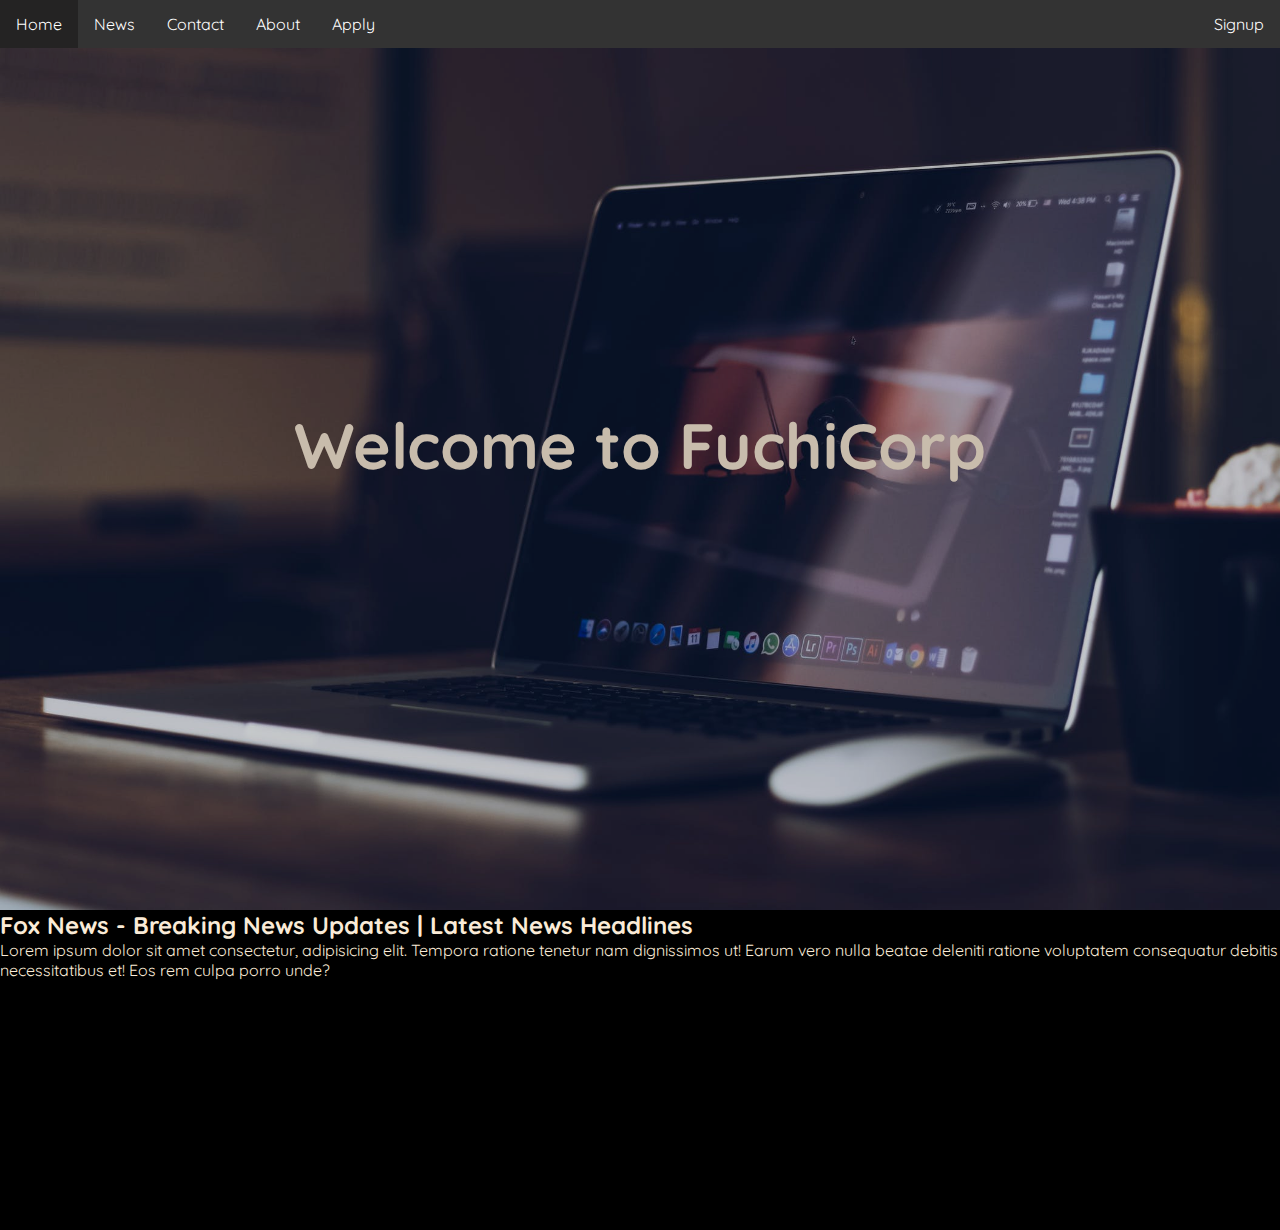
<file: fuchicorp-website/index.html>
<!DOCTYPE html>
<html>
<head>
    <link rel="stylesheet" href="./main.css">
    <link rel="stylesheet" href="./index.css">
    <link rel="stylesheet" href="./nav.css">
    <script src="./jquery.js"></script>
    <script src="./inclouder.js"></script>
</head>
<title>FuchiCorp</title>
<body>
    <div id="includeNavBar"></div>

<div class="main-container">
    <div class="center-container">
        <h1>Welcome to FuchiCorp</h1>
    </div>
    
</div>
<div class="news" id="news">
    <h2>Fox News - Breaking News Updates | Latest News Headlines</h2>
    <p>Lorem ipsum dolor sit amet consectetur, adipisicing elit. Tempora ratione tenetur nam dignissimos ut! Earum vero nulla beatae deleniti ratione voluptatem consequatur debitis necessitatibus et! Eos rem culpa porro unde?</p>
</div>
</body>
</html>
</file>
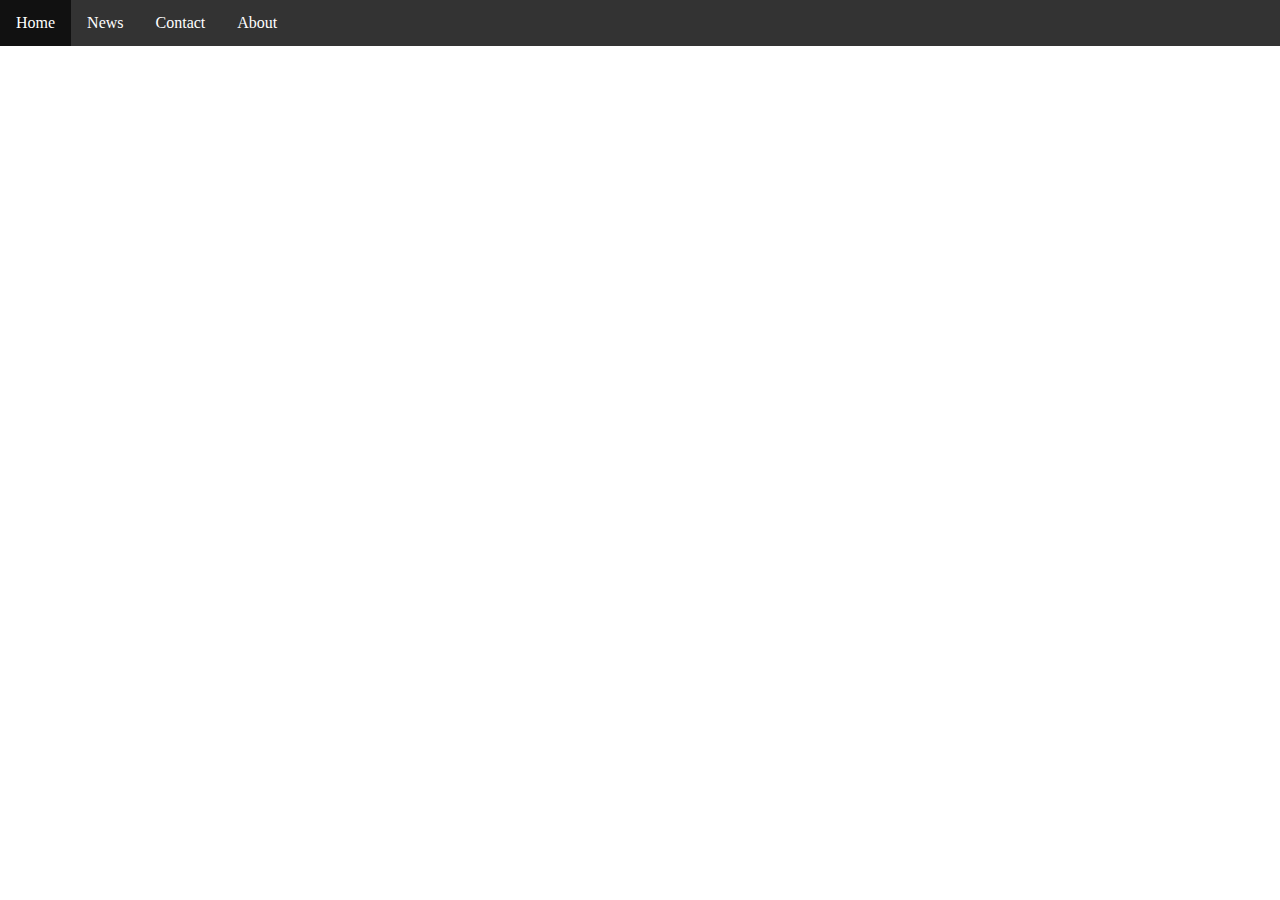
<file: css/left-to-right/index.html>
<!DOCTYPE html>
<html>
<head>
    <link rel="stylesheet" href="./style.css">
</head>
<body>

<div class="parent">
    
    <div class="container">
        <a class="active" href="#home">Home</a>
    </div>

    <div class="container">
        <a href="#news">News</a>
    </div>

    <div class="container">
        <a href="#contact">Contact</a>
    </div>

    <div class="container">
        <a href="#about">About</a>
    </div>
</div>

</body>
</html>
</file>
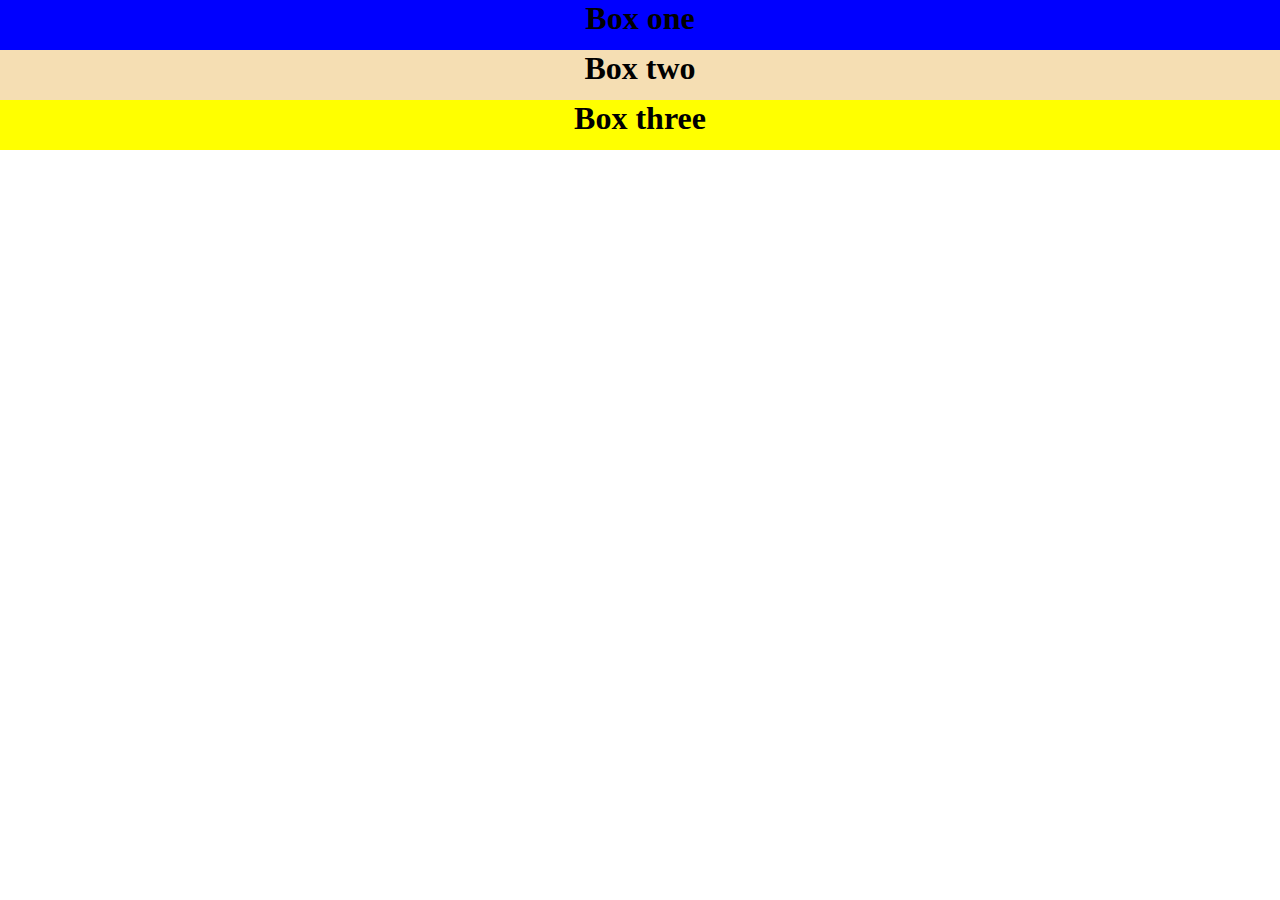
<file: css/positions/index.html>
<!DOCTYPE html>
<html lang="en">
<head>
    <meta charset="UTF-8">
    <meta name="viewport" content="width=device-width, initial-scale=1.0">
    <meta http-equiv="X-UA-Compatible" content="ie=edge">
    <link rel="stylesheet" href="./style.css">
    <title>Document</title>
</head>
<body>
    <div class="parent">

        <div class="box-one">
            <h1>Box one</h1>
        </div>
        
        <div class="box-two">
            <h1>Box two</h1>
        </div>
    
        <div class="box-three">
            <h1>Box three</h1>
        </div>

    </div>
    
    
</body>
</html>
</file>
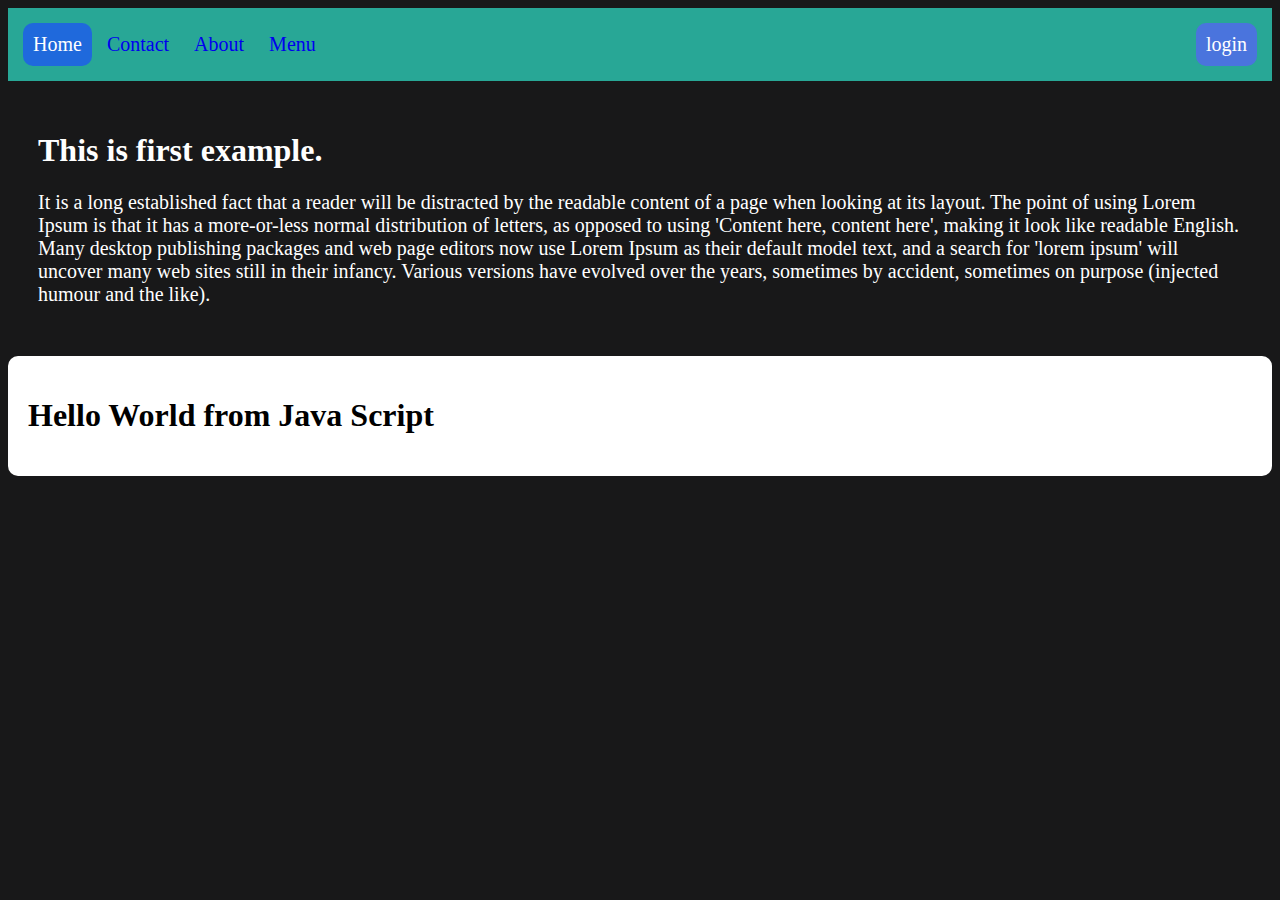
<file: main/example1/index.html>
<!--  This is my first html file  -->
<!DOCTYPE html>
<html lang="en" dir="ltr">
  <head>
    <meta charset="utf-8">
    <title>Hello from FS</title>
    <link rel="stylesheet" href="css/style.css">
  </head>
  <body>


    <div class="navigation">
      <a class='active' href="#">Home</a>
      <a href="#">Contact</a>
      <a href="#">About</a>
      <a href="#">Menu</a>
      <a class='login' href="#">login</a>
    </div>


    <div class="information">
      <h1>This is first example.</h1>
      <p>It is a long established fact that a reader will be distracted by the readable content of a page when looking at its layout. The point of using Lorem Ipsum is that it has a more-or-less normal distribution of letters, as opposed to using 'Content here, content here', making it look like readable English. Many desktop publishing packages and web page editors now use Lorem Ipsum as their default model text, and a search for 'lorem ipsum' will uncover many web sites still in their infancy. Various versions have evolved over the years, sometimes by accident, sometimes on purpose (injected humour and the like).</p>
    </div>

    <div class="javaboard">
      <h1 id="demo" ></h1>
    </div>

  </body>

<script type="text/javascript">
 document.getElementById("demo").innerHTML = 'Hello World from Java Script'
</script>

</html>
</file>
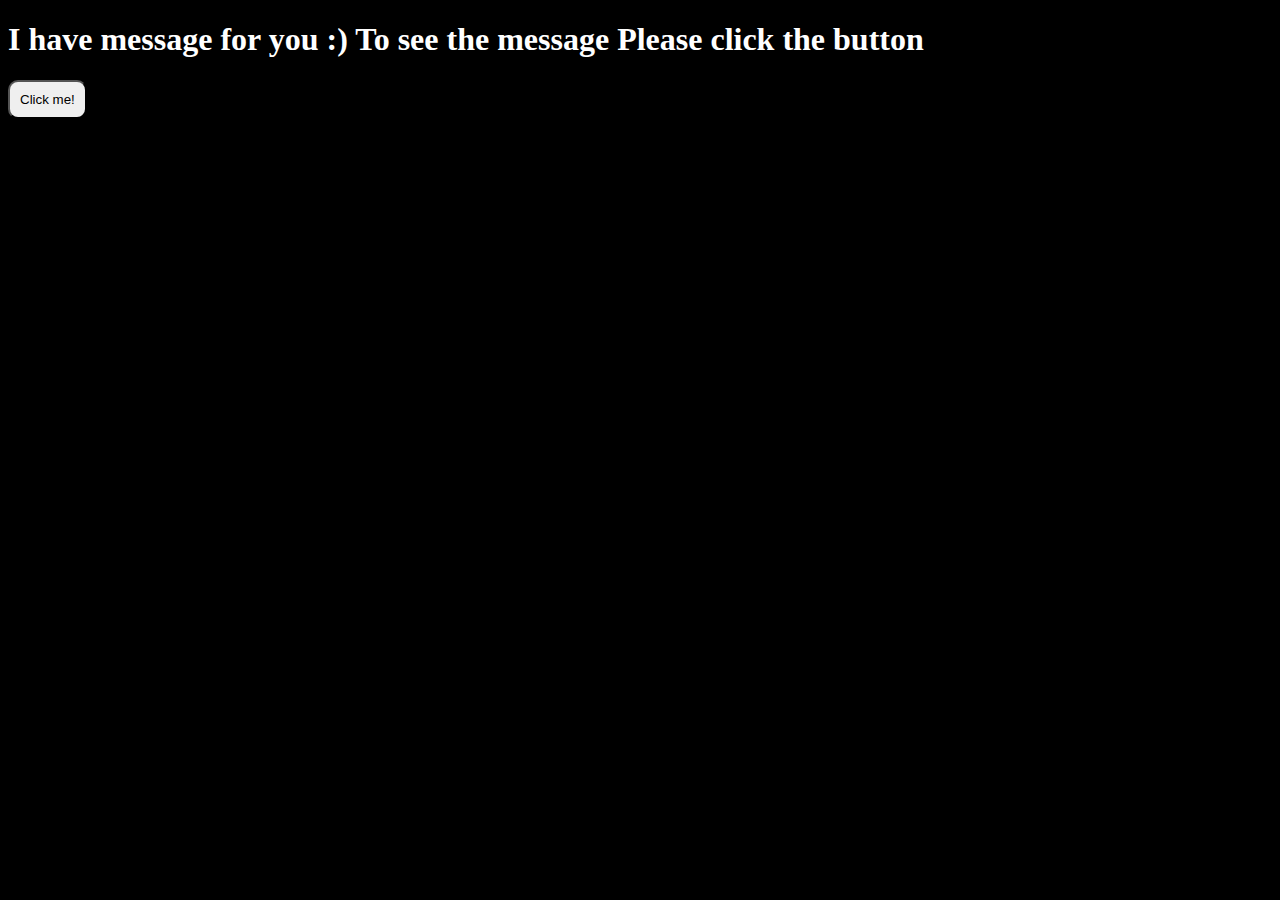
<file: main/example2/index.html>
<!DOCTYPE html>
<html lang="en" dir="ltr">
  <head>
    <meta charset="utf-8">
    <title>Message</title>
    <link rel="stylesheet" href="css/style.css">
  </head>
  <body>
    <div class="">
      <h1>I have message for you :) To see the message Please click the button</h1>
      <button type="button" onclick='seemessage()' name="button">Click me!</button>
      <h1 id="message" style="display:none">F** you!!! there is no message for you.</h1>
    </div>
  </body>
  <script type="text/javascript">
    function seemessage() {
      document.getElementById("message").style.display = 'block';
    }
  </script>
</html>
</file>
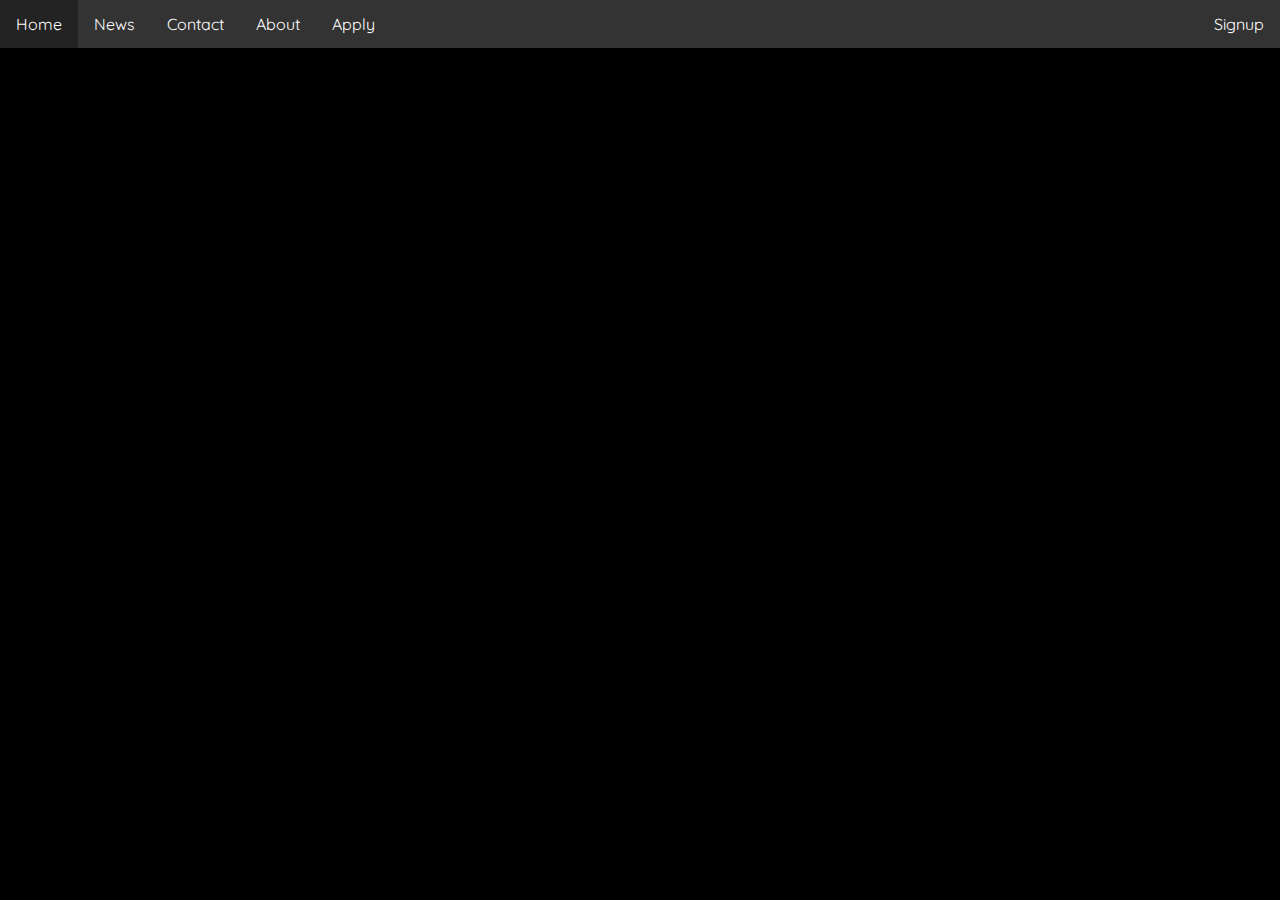
<file: fuchicorp-website/contact.html>
<!DOCTYPE html>
<html lang="en">
<head>
    <meta charset="UTF-8">
    <meta name="viewport" content="width=device-width, initial-scale=1.0">
    <meta http-equiv="X-UA-Compatible" content="ie=edge">
    <title>Document</title>
    <script src="./jquery.js"></script>
    <link rel="stylesheet" href="./nav.css">
    <link rel="stylesheet" href="./main.css">
    <script src="./inclouder.js"></script>
</head>
<body> 
    <div id="includeNavBar"></div>
 </body> 
</html>
</file>
<file: fuchicorp-website/main.css>
@import url('https://fonts.googleapis.com/css?family=Quicksand:400,500,700');


* {
    margin: 0;
    padding: 0;
    color: antiquewhite;
    font-family: "Quicksand", sans-serif;
}

body {
    background-color: black;
}
</file>
<file: fuchicorp-website/index.css>
.main-container {
    position: relative;
    background-image: url("./pexels-photo.jpeg");
    height: 910px;
    background-repeat: no-repeat;
    background-size: cover;
    opacity: 80%;
    align-items: center;
}

.center-container{
    
    color: white;
    font-size: 2em;
    width: 100%;
    height: 100%;
    text-align: center;
}

.center-container h1 {
    display: block;
    width: 100%;
    text-align: center;
    height: 100px;
    position: absolute;
    top: 50%;
    margin-top: -50px;
}

.news {
    width: 100%;
    height: 20em;
}
</file>
<file: fuchicorp-website/nav.css>
.parent {
    z-index: 1;
    position: fixed;
    width: 100%;
    list-style-type: none;
    margin: 0;
    padding: 0;
    overflow: hidden;
    background-color: #333;
}

.container {
    float: left;
}

.container a {
    display: block;
    color: white;
    padding: 14px 16px;
    text-decoration: none;
}

.container a:hover {
    background-color: rgb(36, 35, 35);
}

.parent #active {
    float: right;
}

.parent #active:hover {
    color: rgb(49, 88, 49);
}
</file>
<file: css/left-to-right/style.css>
* {
    margin: 0;
    padding: 0;
}
.parent {
    list-style-type: none;
    margin: 0;
    padding: 0;
    overflow: hidden;
    background-color: #333;
}

.container {
    float: left;
}

.container a {
    display: block;
    color: white;
    text-align: center;
    padding: 14px 16px;
    text-decoration: none;
}

.container a:hover {
    background-color: #111;
}
</file>
<file: css/positions/style.css>
* {
    margin: 0;
}

.box-one {
    text-align: center;
    width: auto;
    height: 50px;
    background-color: blue;
}

.box-two {
    text-align: center;
    width: auto;
    height: 50px;
    background-color: wheat;
}

.box-three {
    text-align: center;
    width: auto;
    height: 50px;
    background-color: yellow;
}
</file>
<file: main/example1/css/style.css>
/* This is my first css file */

body {
  background-color: #181819;
}

/* from this line to down belong top navigation */
.navigation {
  font-size: 20px;
  padding: 15px;
  background-color: #28a796;
}
.navigation .active {
  padding: 10px;
  background-color: #1f69dc;
  color: white;
  display: inline-block;
}
.navigation .login {
  float: right;
  padding: 10px;
  background-color: #4a74dd;
  color: white;
}
.navigation a {
  text-decoration: none;
  padding: 10px;
  border-radius: 10px;
}
.navigation a:hover {
  background-color: #a8caa9;
}


.links {
  padding: 10px;
}
.information {
  color: white;
  padding: 30px;
}
.information h1 {
  font-family: Arial "Time New Roman";
}

.information p {
  font-size: 20px;
}

.javaboard {
  background-color: white;
  border-radius: 10px;
  padding: 20px;
}
</file>
<file: main/example2/css/style.css>
body {
  background-color: black;
  color: white;
  font-family: Arial 'New Roman Times'
}

button {
  padding: 10px;
  border-radius: 10px;
}
</file>
